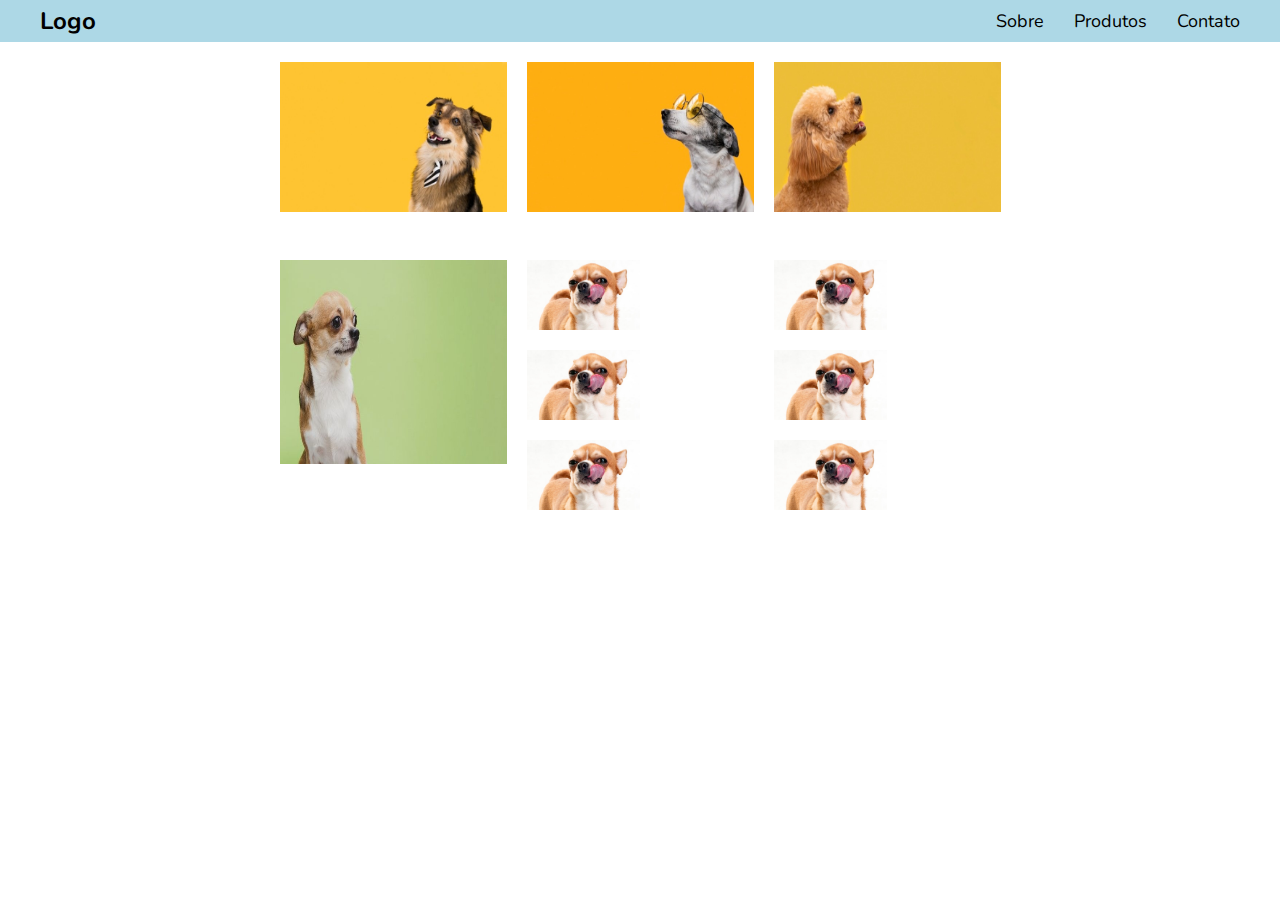
<file: aula6/index.html>
<!DOCTYPE html>
<html lang="en">
    <head>
        <meta charset="UTF-8">
        <meta http-equiv="X-UA-Compatible" content="IE=edge">
        <meta name="viewport" content="width=device-width, initial-scale=1.0">
        <link rel="stylesheet" href="./styles.css">
        <title></title>
    </head>

    <body>
        <header>
            <nav>
                <h2>Logo</h2>
                <ul>
                    <li><a href="">Sobre</a></li>
                    <li><a href="">Produtos</a></li>
                    <li><a href="">Contato</a></li>
                </ul>
            </nav>
        </header>

        <main>
            <div class="container">
                <div class="grid-container">
                    <div class="item-noticias">
                        <img class="img-noticias" src="./images/dog1.jpeg" alt="">
                        <p>Notícia 1</p>
                    </div>
        
                    <div class="item-noticias">
                        <img class="img-noticias" src="./images/dog2.jpeg" alt="">
                        <p>Notícia 2</p>
                    </div>
        
                    <div class="item-noticias">
                        <img class="img-noticias" src="./images/dog3.jpeg" alt="">
                        <p>Notícia 3</p>
                    </div>
                </div>

                <div class="grid-container2">
                    <div class="propaganda">
                        <img class="img-propaganda" src="./images/dog4.jpeg" alt=""> 
                        <p>Propaganda</p>
                    </div>
                    
                    <div class="bermudas">   
                        <div>
                            <img src="./images/dog5.jpeg" alt="">
                            <p>Bermudas</p>
                        </div>
                        <div>
                            <img src="./images/dog5.jpeg" alt="">
                            <p>Bermudas</p>
                        </div>
                        <div>
                            <img src="./images/dog5.jpeg" alt="">
                            <p>Bermudas</p>
                        </div>
                        <div>
                            <img src="./images/dog5.jpeg" alt="">
                            <p>Bermudas</p>
                        </div>
                        <div>
                            <img src="./images/dog5.jpeg" alt="">
                            <p>Bermudas</p>
                        </div>
                        <div>
                            <img src="./images/dog5.jpeg" alt="">
                            <p>Bermudas</p>
                        </div>
                    </div>
                    
                </div>

            </div>
            
        </main>
    </body>
</html>
</file>
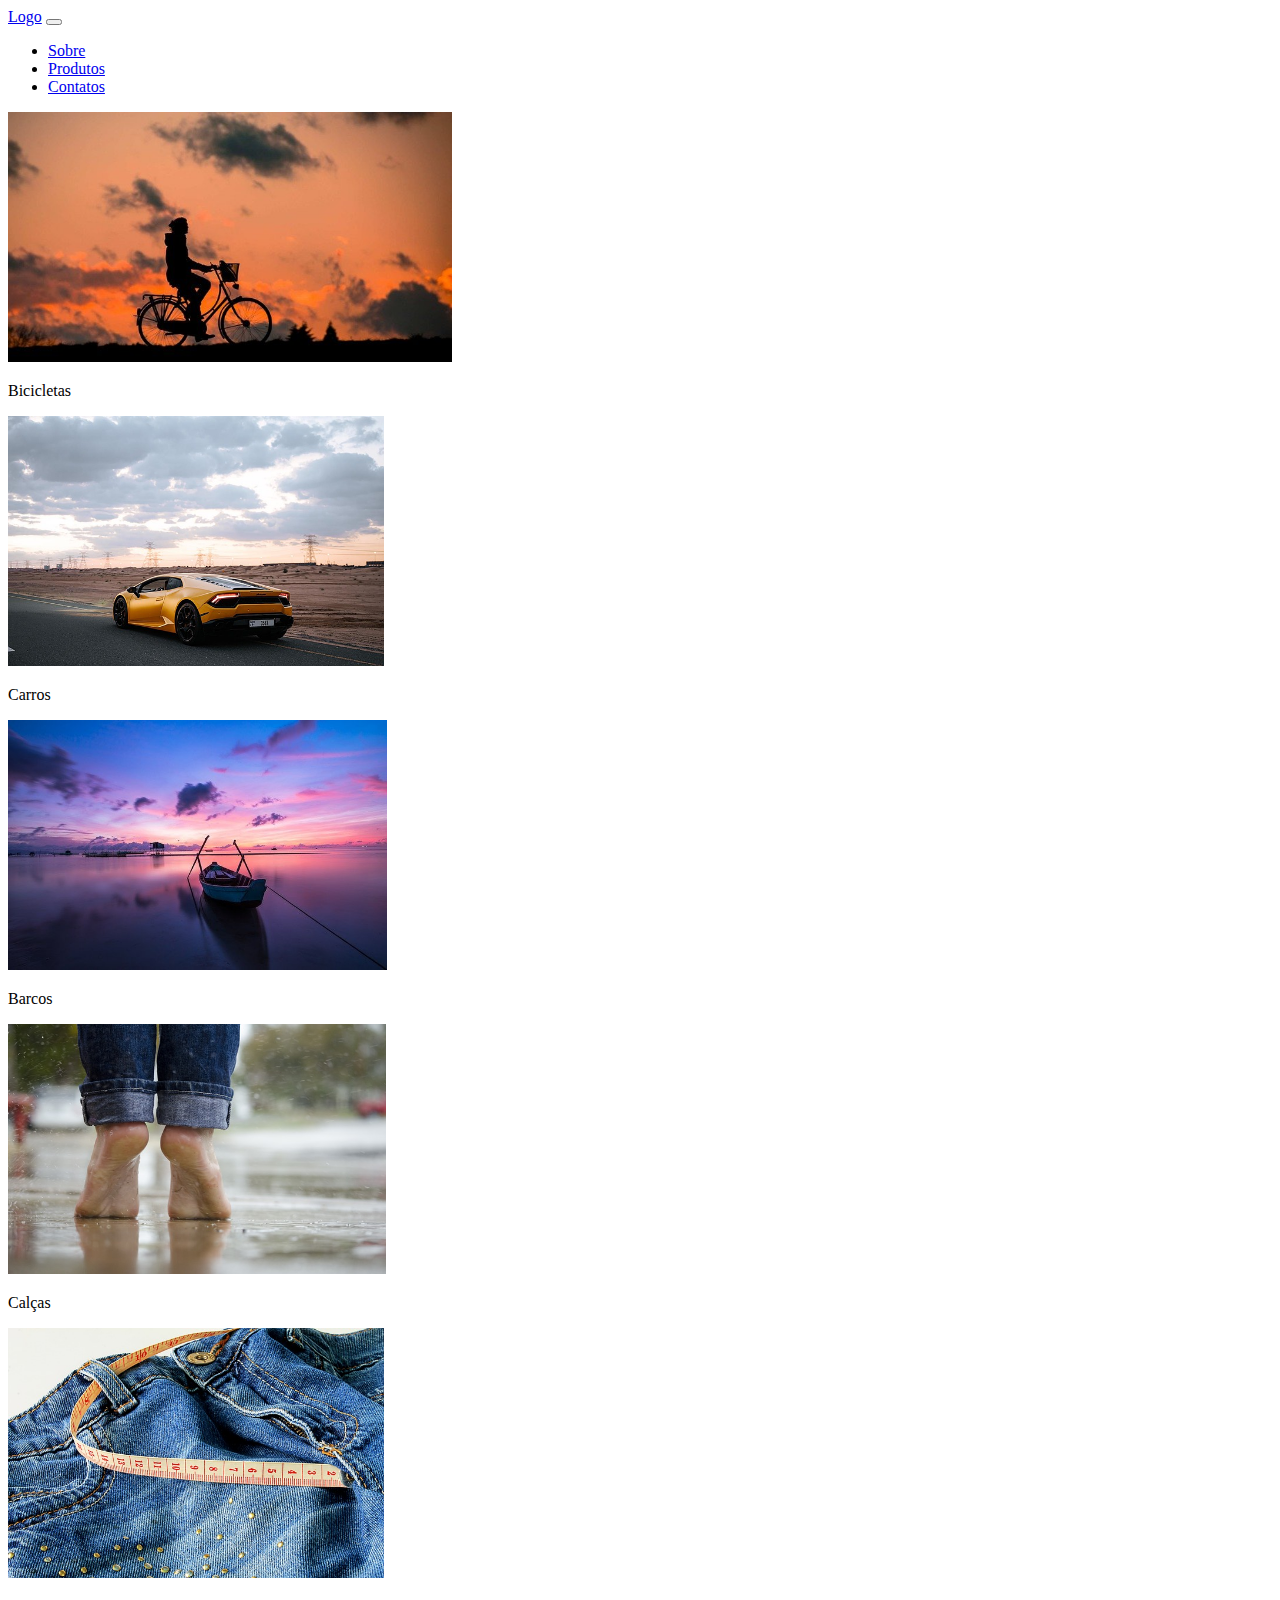
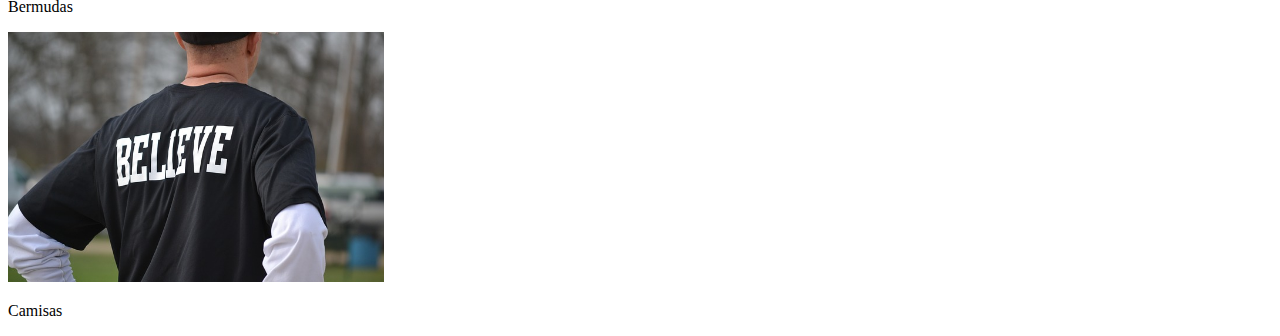
<file: aula7/index.html>
<!DOCTYPE html>
<html lang="pt-BR">
    <head>
        <meta charset="UTF-8">
        <meta http-equiv="X-UA-Compatible" content="IE=edge">
        <meta name="viewport" content="width=device-width, initial-scale=1.0">
        <title>Aprendendo Bootstrap</title>
        <!-- CSS -->
        <link href="https://cdn.jsdelivr.net/npm/bootstrap@5.1.3/dist/css/bootstrap.min.css" rel="stylesheet" integrity="sha384-1BmE4kWBq78iYhFldvKuhfTAU6auU8tT94WrHftjDbrCEXSU1oBoqyl2QvZ6jIW3" crossorigin="anonymous">

    </head>
    <body>
        <nav class="navbar navbar-expand-lg navbar-light bg-dark mb-5">
            <div class="container-fluid d-flex justify-content-between">
                <div>
                    <a class="navbar-brand text-light" href="#">Logo</a>
                    <button class="navbar-toggler" type="button" data-bs-toggle="collapse" data-bs-target="#navbarSupportedContent" aria-controls="navbarSupportedContent" aria-expanded="false" aria-label="Toggle navigation">
                        <span class="navbar-toggler-icon"></span>
                      </button>
                </div>

                <div class="" id="navbarSupportedContent">
                    <ul class="navbar-nav me-auto mb-2 mb-lg-0">
                        <li class="nav-item">
                            <a class="nav-link active text-light" aria-current="page" href="#">Sobre</a>
                        </li>
                        <li class="nav-item">
                            <a class="nav-link text-light" href="#">Produtos</a>
                        </li>
                        <li class="nav-item ">
                            <a class="nav-link text-light" href="#">Contatos</a>
                        </li>
                    </ul>
                </div>
            </div>
        </nav>

        <main class="container">
            <div class="row d-flex">
                <div class="col d-flex flex-column align-items-center">
                    <img class="w-100 mb-2" src="./images/bicicletas.jpg" alt="Homem na bicicleta" height="250">
                    <p>Bicicletas</p>
                </div>

                <div class="col d-flex flex-column align-items-center">
                    <img class="w-100 mb-2" src="./images/carros.jpg" alt="" height="250">
                    <p>Carros</p>
                </div>

                <div class="col d-flex flex-column align-items-center">
                    <img class="w-100 mb-2" src="./images/barcos.jpg" alt="" height="250">
                    <p>Barcos</p>
                </div>
            </div>

            <div class="row d-flex">
                <div class="col d-flex flex-column align-items-center">
                    <img class="w-100 mb-2" src="./images/calças.jpg" alt="Homem na bicicleta" height="250">
                    <p>Calças</p>
                </div>

                <div class="col d-flex flex-column align-items-center">
                    <img class="w-100 mb-2" src="./images/bermudas.jpg" alt="" height="250" >
                    <p>Bermudas</p>
                </div>

                <div class="col  d-flex flex-column align-items-center">
                    <img class="w-100 mb-2" src="./images/camisas.jpg" alt="" height="250">
                    <p>Camisas</p>
                </div>
            </div>
        </main>

        <script src="https://cdn.jsdelivr.net/npm/bootstrap@5.1.3/dist/js/bootstrap.bundle.min.js" integrity="sha384-ka7Sk0Gln4gmtz2MlQnikT1wXgYsOg+OMhuP+IlRH9sENBO0LRn5q+8nbTov4+1p" crossorigin="anonymous"></script>
    </body>
</html>
</file>
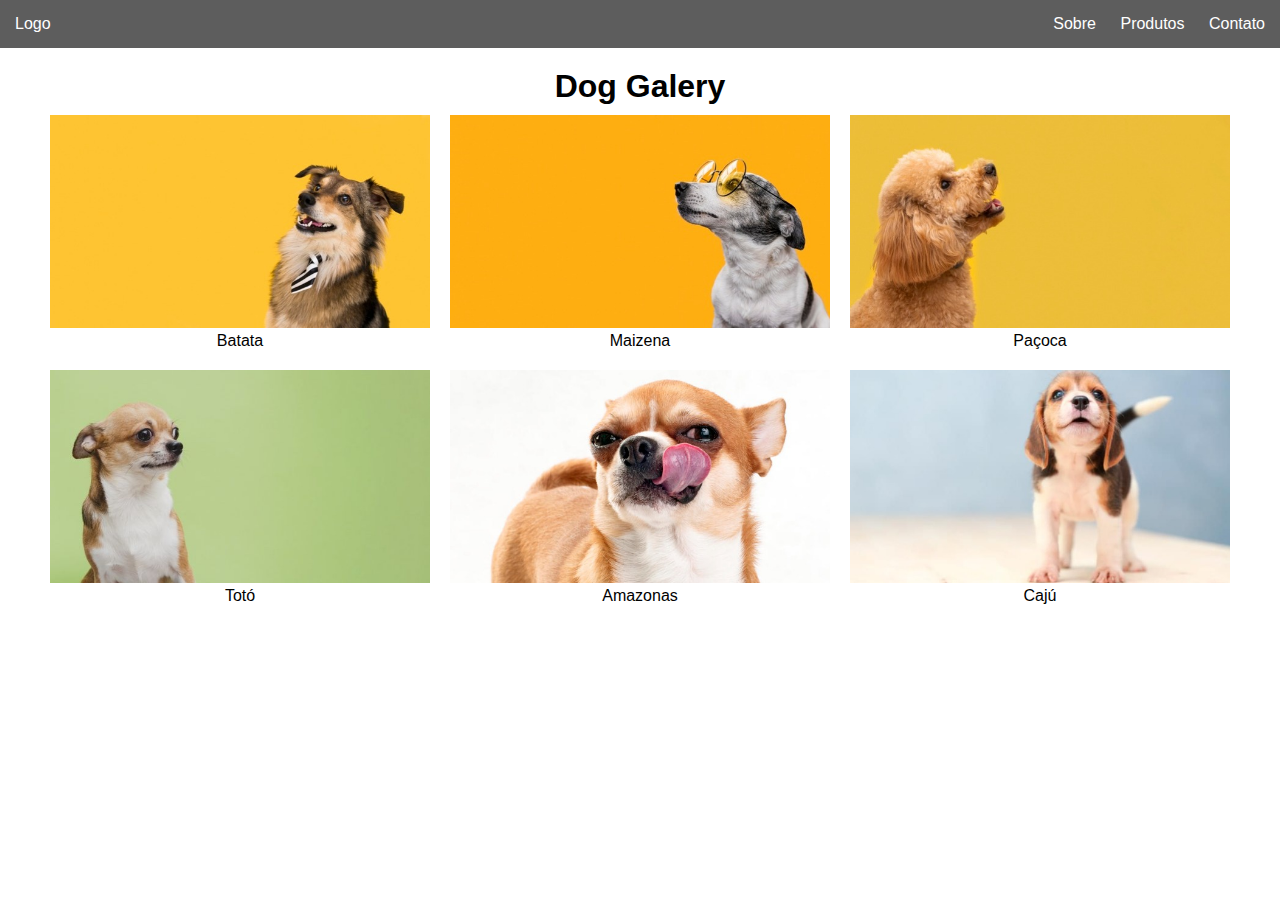
<file: galeriaCaes/index.html>
<!DOCTYPE html>
    <html lang="pt-BR">
    <head>
        <meta charset="UTF-8">
        <meta http-equiv="X-UA-Compatible" content="IE=edge">
        <meta name="viewport" content="width=device-width, initial-scale=1.0">
        <link rel="stylesheet" href="./styles.css">
        <title>Galeria de Cães</title>
    </head>
    <body>
        <header>
            <a href="">Logo</a>
            <nav>
                <ul>
                    <li>
                        <a href="">Sobre</a>
                    </li>

                    <li>
                        <a href="">Produtos</a>
                    </li>

                    <li>
                        <a href="">Contato</a>
                    </li>
                </ul>
            </nav>

        </header>

        <main>
            <h1>Dog Galery</h1>
            <section class="dog-images">
                
                <div>
                    <img src="./images/dog1.jpeg" alt="">
                    <p>Batata</p>
                </div>

                <div>
                    <img src="./images/dog2.jpeg" alt="">
                    <p>Maizena</p>
                </div>

                <div>
                    <img src="./images/dog3.jpeg" alt="">
                    <p>Paçoca</p>
                </div>

                <div>
                    <img src="./images/dog4.jpeg" alt="">
                    <p>Totó</p>
                </div>
                
                <div>
                    <img src="./images/dog5.jpeg" alt="">
                    <p>Amazonas</p>
                </div>

                <div>
                    <img src="./images/dog6.jpeg" alt="">
                    <p>Cajú</p>
                </div>
            </section>
        </main>

    </body>
</html>
</file>
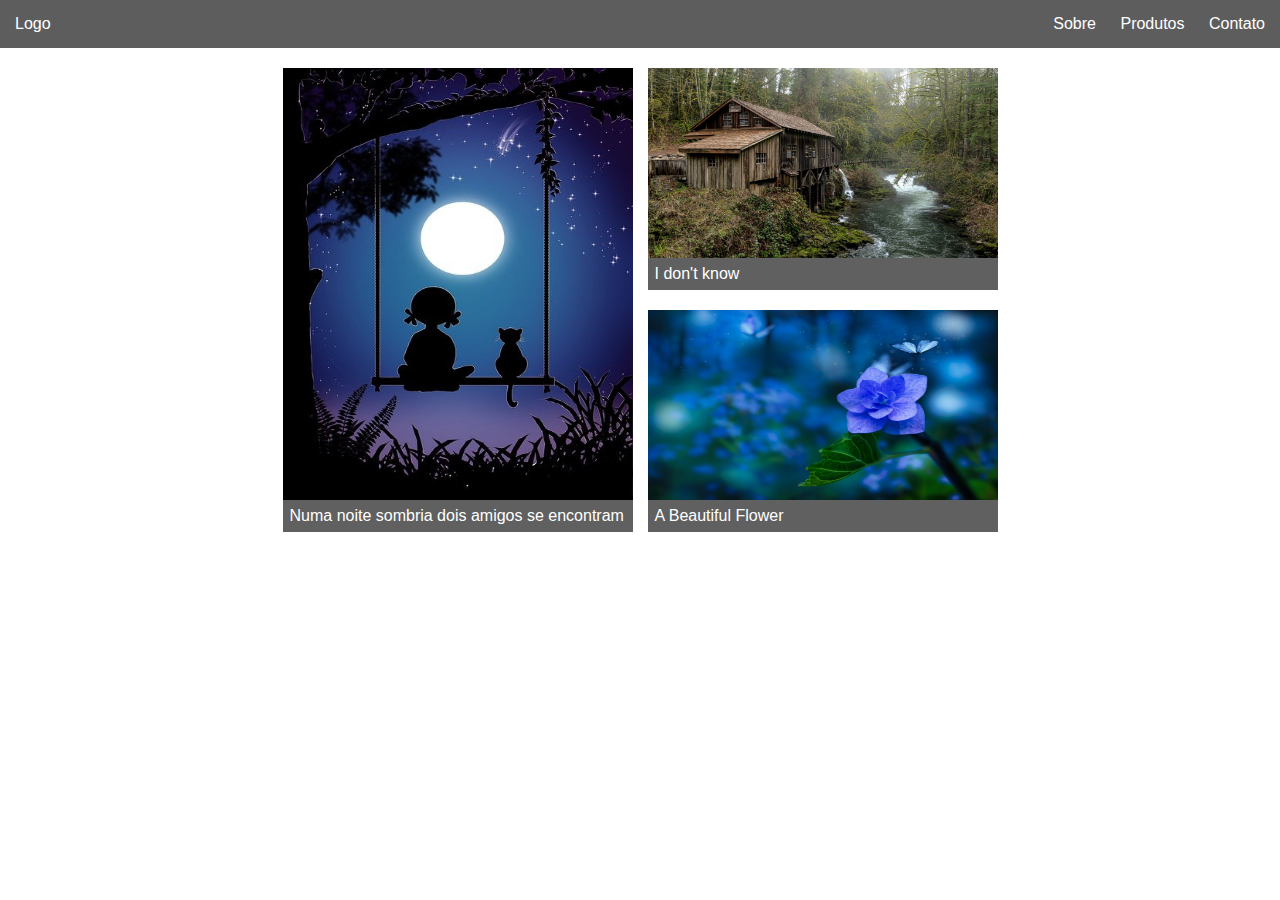
<file: layoutImages/index.html>
<!DOCTYPE html>
<html lang="pt-BR">
<head>
    <meta charset="UTF-8">
    <meta http-equiv="X-UA-Compatible" content="IE=edge">
    <meta name="viewport" content="width=device-width, initial-scale=1.0">
    <link rel="stylesheet" href="./styles.css">
    <title>Layout Images</title>
</head>
<body>
    <header>
        <a href="">Logo</a>
        <nav>
            <ul>
                <li>
                    <a href="">Sobre</a>
                </li>

                <li>
                    <a href="">Produtos</a>
                </li>

                <li>
                    <a href="">Contato</a>
                </li>
            </ul>
        </nav>
    </header>

    <main>
        <section class="layout">
            <div class="col1">
                <img src="./images/dark.jpg" alt="Desenho de uma garota e um gato sentados num balanço" width="350" height="432">
                <p>Numa noite sombria dois amigos se encontram</p>
            </div>
                
            <div class="col2">
                <img src="./images/cabana.jpg" alt="Cabana próximo a um riacho" width="350" height="190">
                <p>I don't know</p>
            
                <img src="./images/flower.jpg" alt="Flor Azul" width="350" height="190">
                <p>A Beautiful Flower</p>
            </div>
        </section>

    </main>

</body>
</html>
</file>
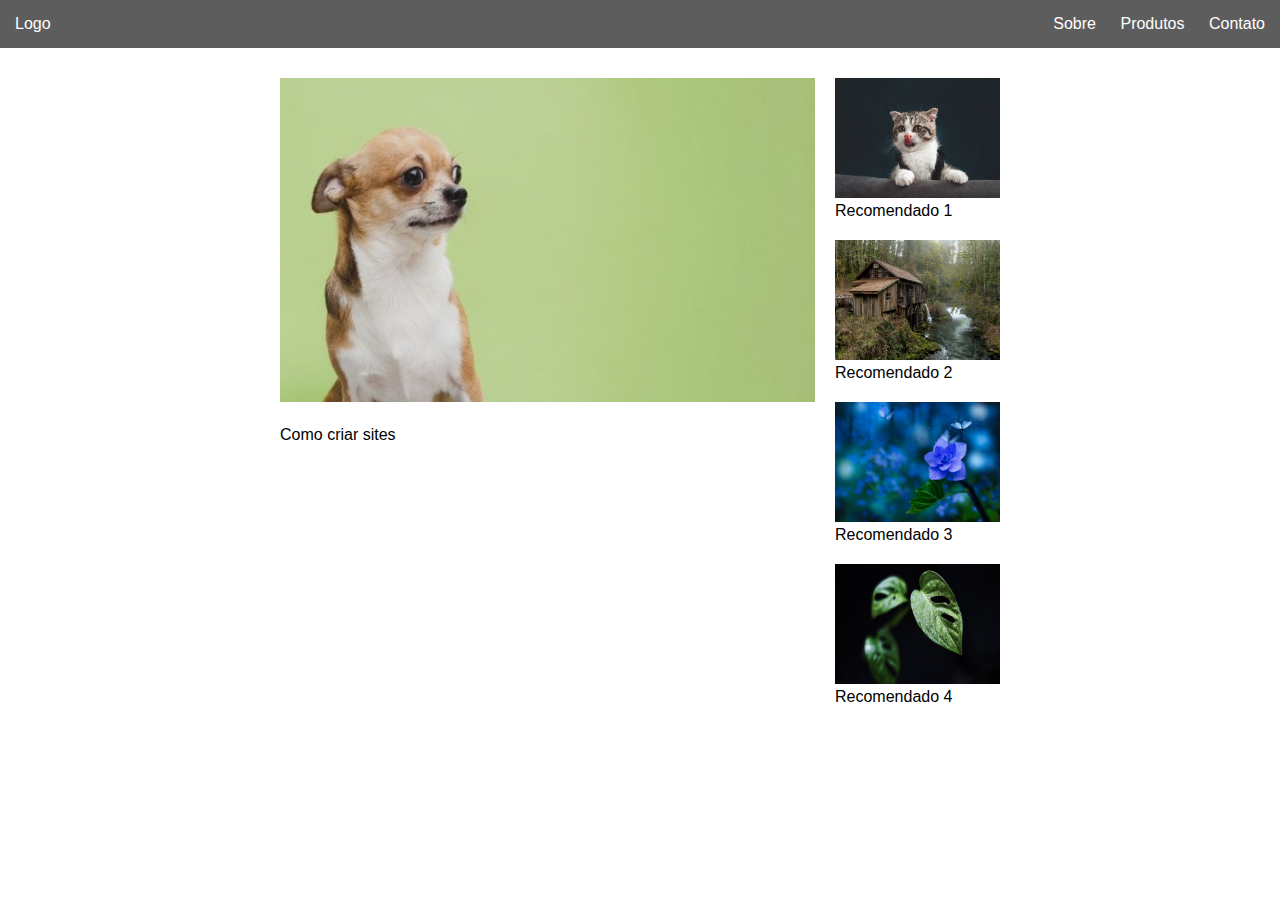
<file: sitesRecomendados/index.html>
<!DOCTYPE html>
<html lang="pt-BR">
<head>
    <meta charset="UTF-8">
    <meta http-equiv="X-UA-Compatible" content="IE=edge">
    <meta name="viewport" content="width=device-width, initial-scale=1.0">
    <link rel="stylesheet" href="./styles.css">
    <title>Recomendações de Sites</title>
</head>
<body>
    <header>
        <a href="">Logo</a>
        <nav>
            <ul>
                <li>
                    <a href="">Sobre</a>
                </li>

                <li>
                    <a href="">Produtos</a>
                </li>

                <li>
                    <a href="">Contato</a>
                </li>
            </ul>
        </nav>
    </header>

    <main>
        <section class="sites">
            <div>
                <img src="./images/dog4.jpeg" alt="" width="535" height="324">
                <p class="p-maior">Como criar sites</p>
            </div>
                
            <div class="recomendados">
                <img src="./images/cat.jpg" alt="" width="165" height="120">
                <p>Recomendado 1</p>
            
                <img src="./images/cabana.jpg" alt="" width="165" height="120">
                <p>Recomendado 2</p>
            
                <img src="./images/flower.jpg" alt="" width="165" height="120">
                <p>Recomendado 3</p>
            
                <img src="./images/planta.jpg" alt="" width="165" height="120">
                <p>Recomendado 4</p>
            </div>
        </section>

    </main>

</body>
</html>
</file>
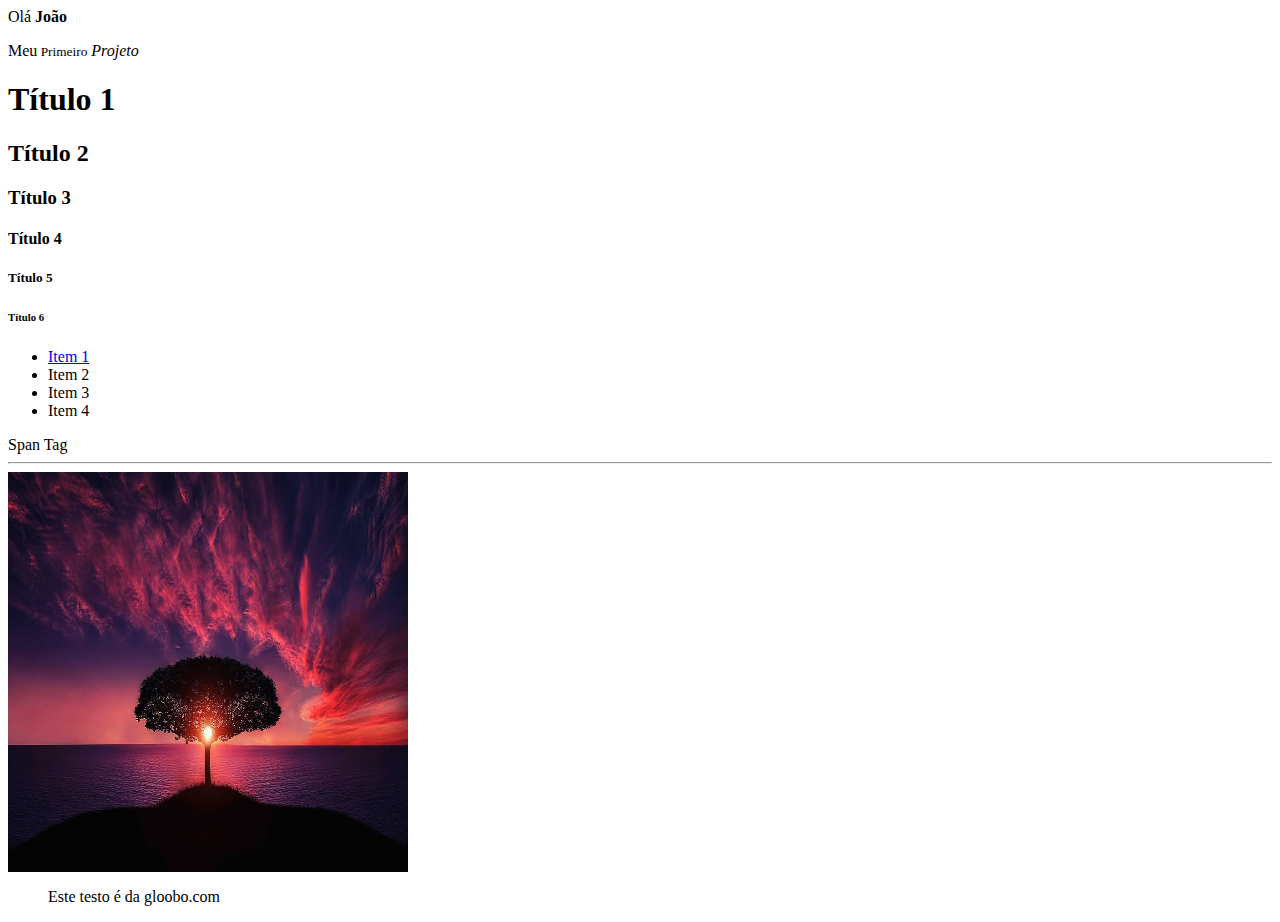
<file: aula1/exercicio2.html>
<html>
    <head>
        <title>Primeira aula p.2</title>
    </head>

    <body>
        <div>   
            <p>Olá <strong>João</strong></p>
            <p>Meu<small> Primeiro</small><em> Projeto</em></p>
        </div>

        <div>
            <h1>Título 1</h1>
            <h2>Título 2</h2>
            <h3>Título 3</h3>
            <h4>Título 4</h4>
            <h5>Título 5</h5>
            <h6>Título 6</h6>
        </div>

        <div>
            <ul>
                <li><a href="http://www.globo.com">Item 1</a></li>
                <li>Item 2</li>
                <li>Item 3</li>
                <li>Item 4</li>
            </ul>
        </div>

        <span>Span Tag</span>

        <hr>

        <img src="../images/nature.jpg" alt="Imagem de uma árvore no meio do mar" width="400px" height="400px"> 

        <blockquote cite="www.globo.com">
            <p>Este testo é da gloobo.com</p>
        </blockquote>
    </body>
</html>
</file>
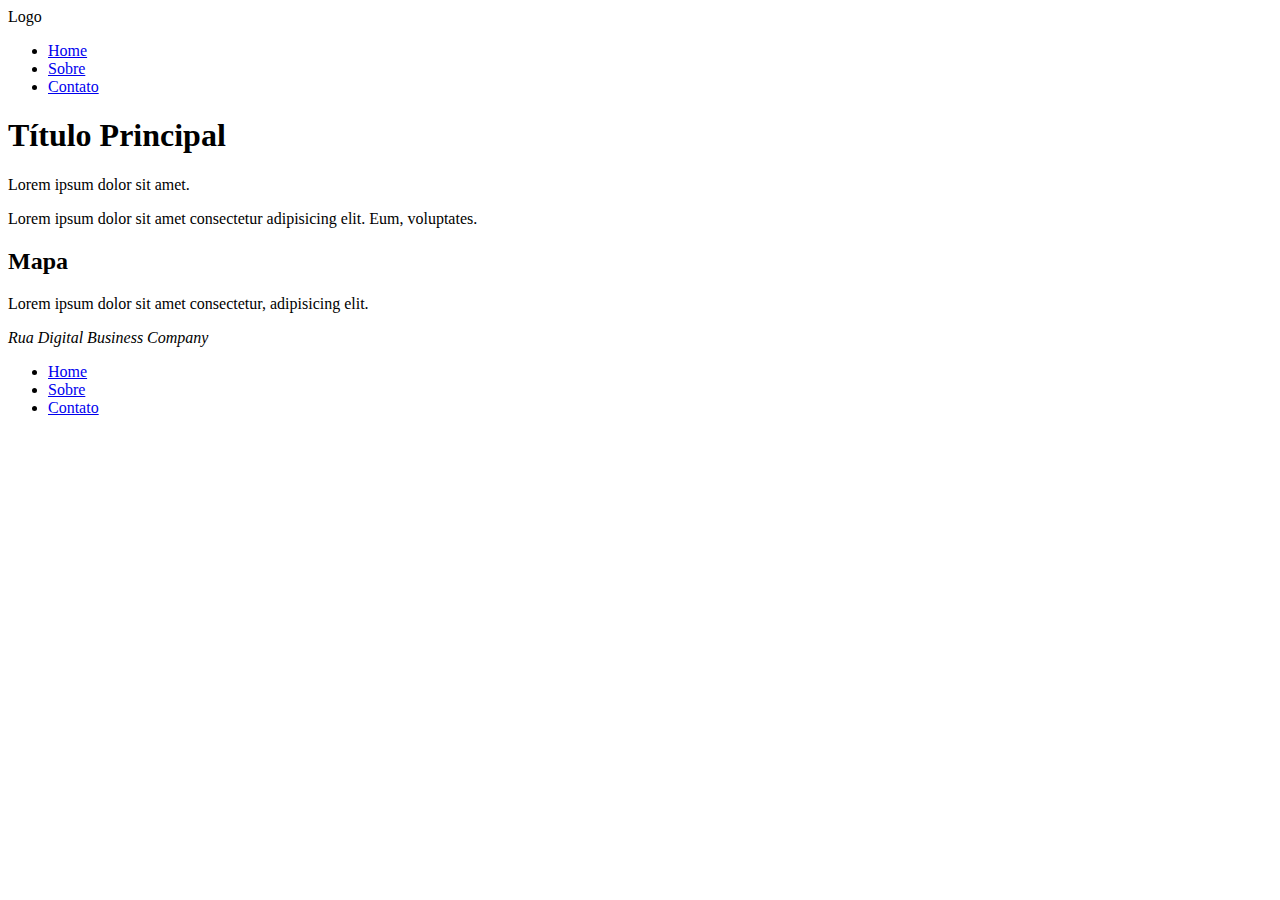
<file: aula1/exercicio3.html>
<!DOCTYPE html>
<html lang="pt-BR">
    <head>
        <meta charset="UTF-8">
        <meta http-equiv="X-UA-Compatible" content="IE=edge">
        <meta name="viewport" content="width=device-width, initial-scale=1.0">
        <title>Exercício p.3 (Semântica)</title>
    </head>
    <body>
        <header>
            <a>Logo</a>
            <nav>
                <ul>
                    <li><a href="/">Home</a></li>
                    <li><a href="/sobre">Sobre</a></li>
                    <li><a href="/contato">Contato</a></li>
                </ul>
            </nav>
        </header>
        <main>
            <h1>Título Principal</h1>
            <p>Lorem ipsum dolor sit amet.</p>
            <p>Lorem ipsum dolor sit amet consectetur adipisicing elit. Eum, voluptates.</p>
        </main>
        <section class="mapa">
            <h2>Mapa</h2>
            <aside>
                <p>Lorem ipsum dolor sit amet consectetur, adipisicing elit.</p>
            </aside>
        </section>
        <footer>
            <nav>
                <address>Rua Digital Business Company</address>
                <ul>
                    <li><a href="/">Home</a></li>
                    <li><a href="/sobre">Sobre</a></li>
                    <li><a href="/contato">Contato</a></li>
                </ul>
            </nav>  
        </footer>
    </body>
</html>
</file>
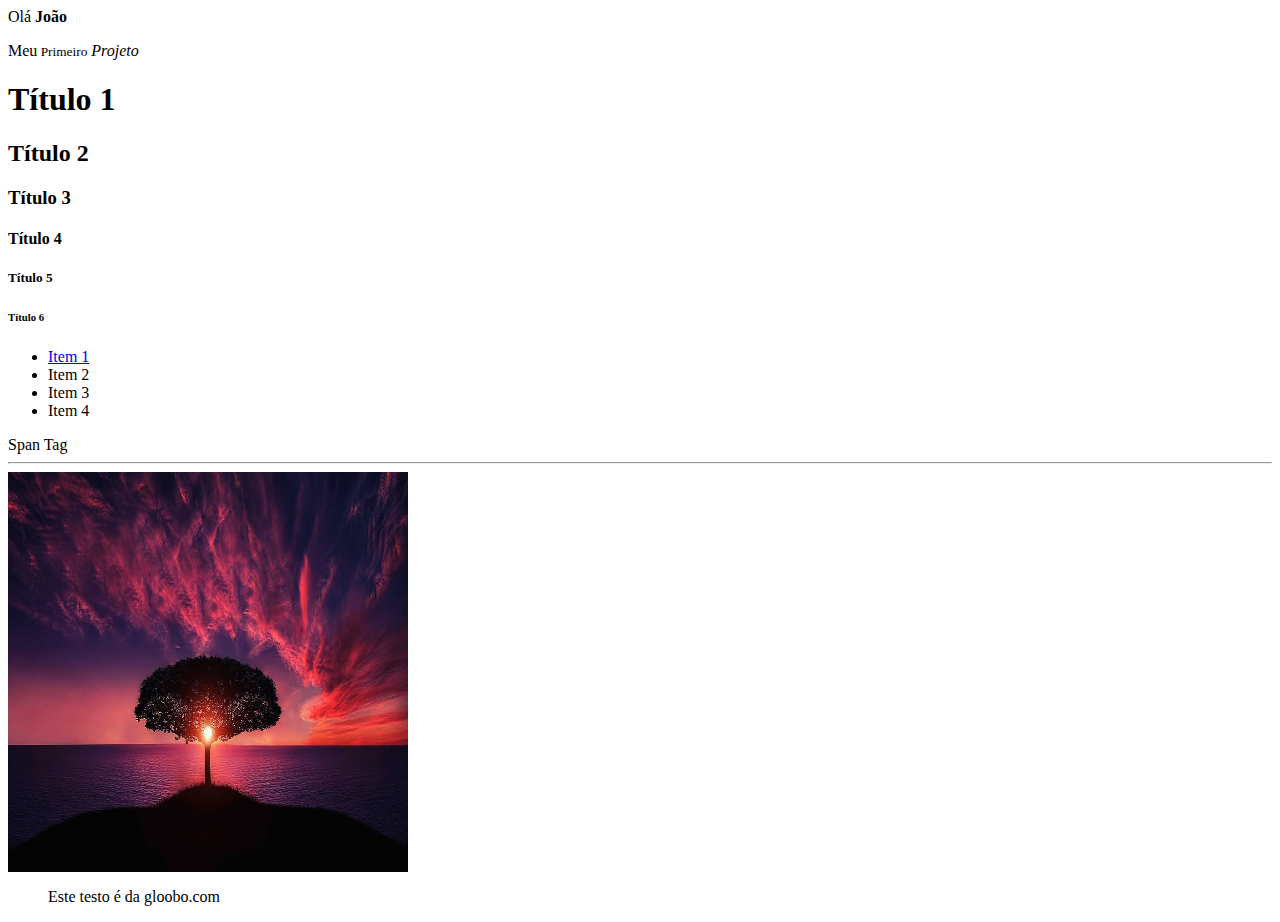
<file: aula1/exericio2.html>
<html>
    <head>
        <title>Primeira aula p.2</title>
    </head>

    <body>
        <div>   
            <p>Olá <strong>João</strong></p>
            <p>Meu<small> Primeiro</small><em> Projeto</em></p>
        </div>

        <div>
            <h1>Título 1</h1>
            <h2>Título 2</h2>
            <h3>Título 3</h3>
            <h4>Título 4</h4>
            <h5>Título 5</h5>
            <h6>Título 6</h6>
        </div>

        <div>
            <ul>
                <li><a href="http://www.globo.com">Item 1</a></li>
                <li>Item 2</li>
                <li>Item 3</li>
                <li>Item 4</li>
            </ul>
        </div>

        <span>Span Tag</span>

        <hr>

        <img src="nature.jpg" alt="Imagem de uma árvore no meio do mar" width="400px" height="400px"> 

        <blockquote cite="www.globo.com">
            <p>Este testo é da gloobo.com</p>
        </blockquote>
    </body>
</html>
</file>
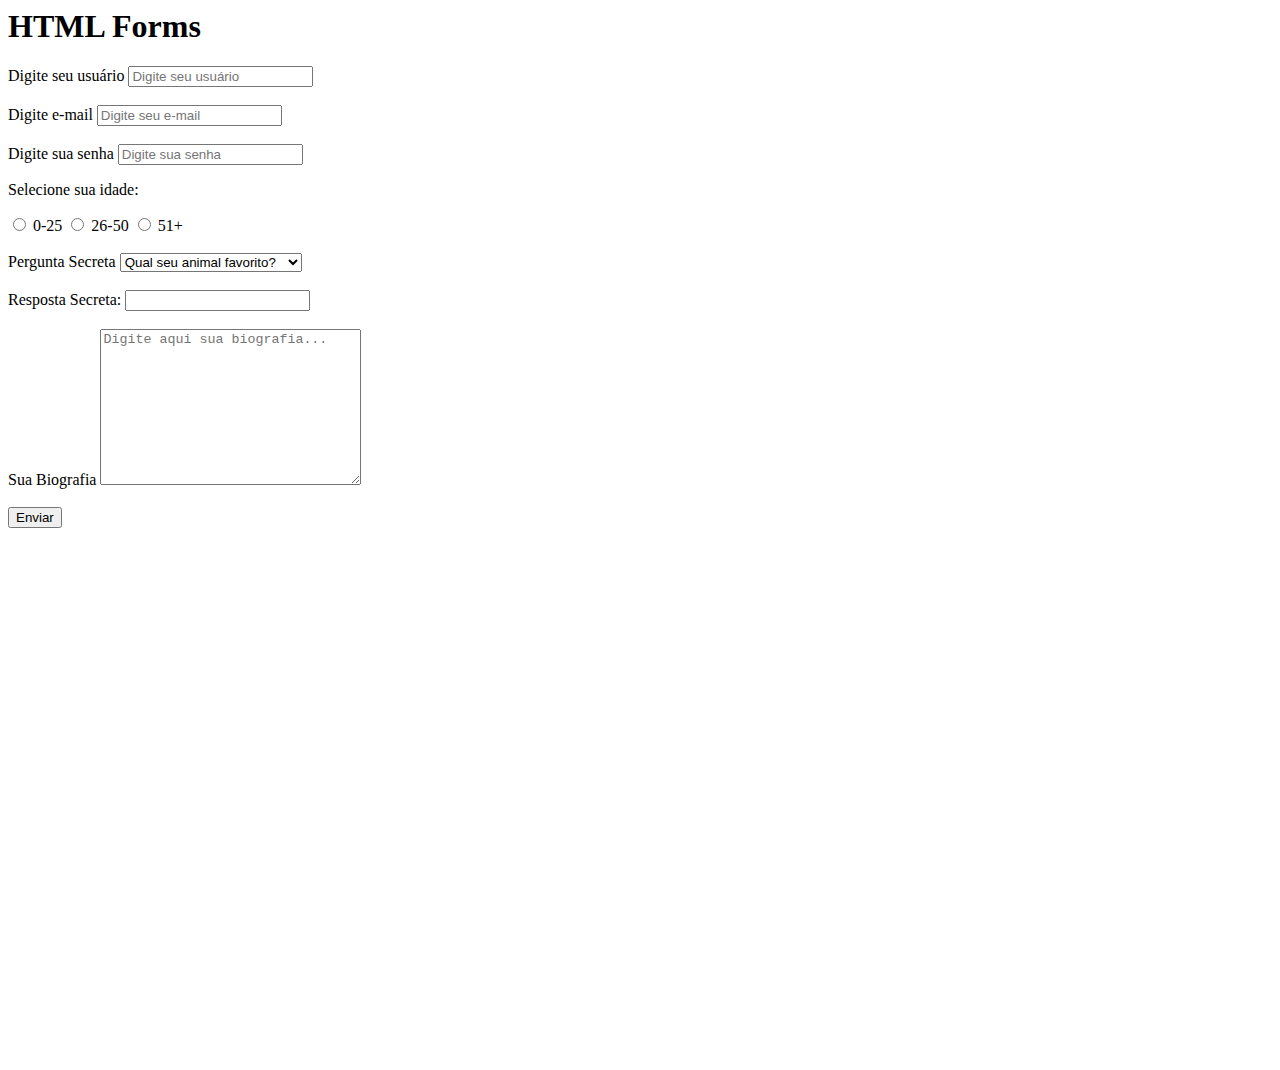
<file: aula2/exercicio1.html>
<html">
<head>
    <title>HTML Forms</title>
</head>
<body>
    <h1>HTML Forms</h1>
    <form action="">
        <label for="username">Digite seu usuário</label>
        <input type="text" name="username" placeholder="Digite seu usuário">
        <br><br>
        <label for="email">Digite e-mail</label>
        <input type="text" name="email" placeholder="Digite seu e-mail">
        <br><br>
        <label for="password">Digite sua senha</label>
        <input type="password" name="password" placeholder="Digite sua senha">

        <p>Selecione sua idade:</p>
        <input type="radio" name="age" value="0-25" id="option-1">
        <label for="option-1'">0-25</label>
        <input type="radio" name="age" value="26-50" id="option-2">
        <label for="option-2'">26-50</label>
        <input type="radio" name="age" value="51+" id="option-3">
        <label for="option-3'">51+</label>

        <br><br>

        <label for="questions">Pergunta Secreta</label>
        <select name="questions" id="questions">
            <option value="q1">Qual seu animal favorito?</option>
            <option value="q2">Qual seu time de coração?</option>
            <option value="q3">Qual sua cidade natal?</option>
        </select>

        <br><br>

        <label for="answer">Resposta Secreta:</label>
        <input type="text" id="answer" name="answer">

        <br><br>

        <label for="bio">Sua Biografia</label>
        <textarea name="bio" id="bio" cols="30" rows="10" placeholder="Digite aqui sua biografia..."></textarea>

        <br><br>

        <input type="submit" value="Enviar">
    </form>
    <iframe width="400" height="250" src="https://www.youtube.com/embed/YXy-vcHyusg" title="YouTube video player" frameborder="0" allow="accelerometer; autoplay; clipboard-write; encrypted-media; gyroscope; picture-in-picture" allowfullscreen></iframe>

    <br><br>

    <iframe src="https://www.google.com/maps/embed?pb=!1m18!1m12!1m3!1d252836.6305374356!2d-35.07430632712772!3d-8.042947494379423!2m3!1f0!2f0!3f0!3m2!1i1024!2i768!4f13.1!3m3!1m2!1s0x7ab196f94e5408b%3A0xe5800ef782bde3a6!2sRecife%2C%20PE!5e0!3m2!1spt-BR!2sbr!4v1645473055650!5m2!1spt-BR!2sbr" width="400" height="250" style="border:0;" allowfullscreen="" loading="lazy"></iframe>
</body>
</html>
</file>
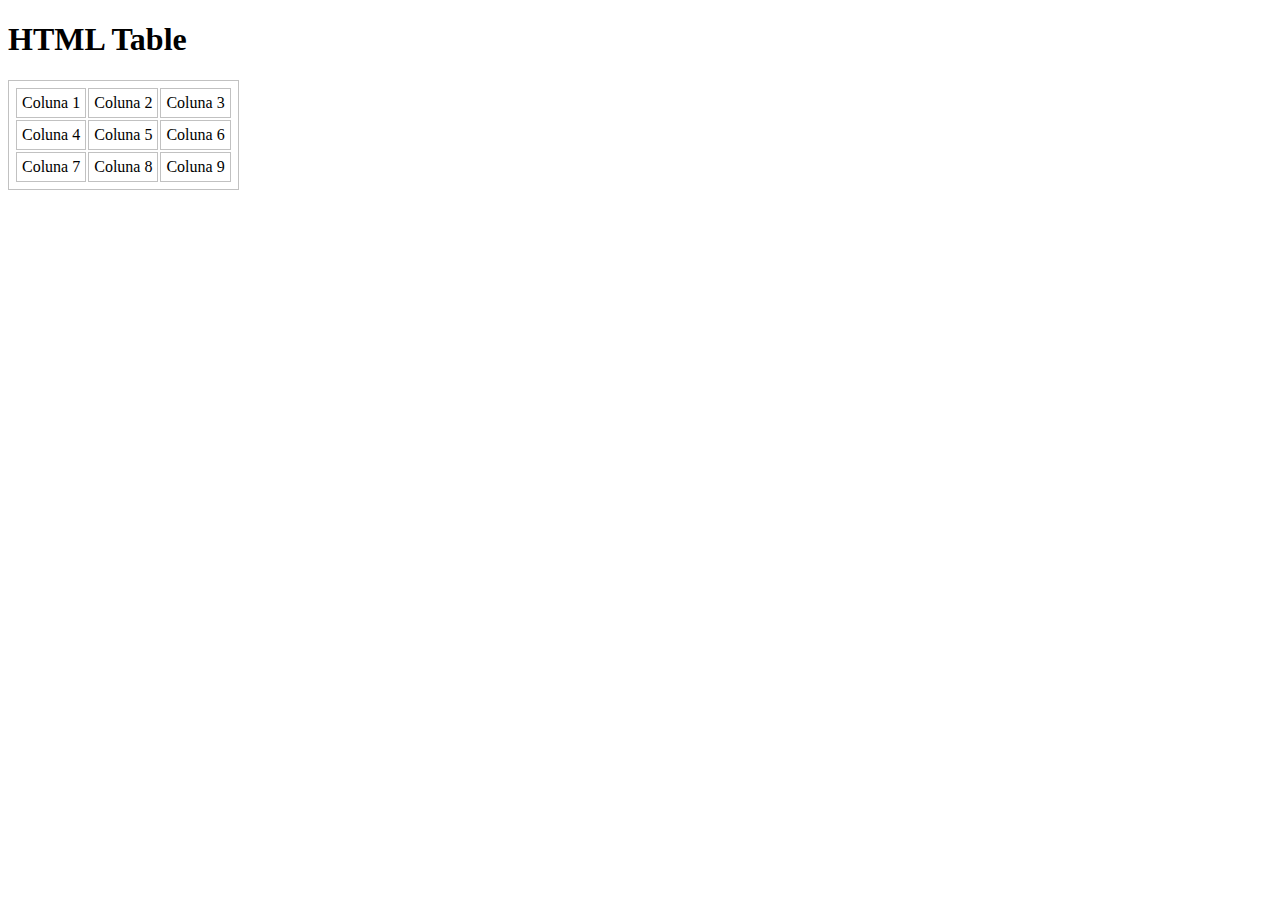
<file: aula2/exercicio2.html>
<!DOCTYPE html>
<html lang="pt-br">
<head>
    <meta charset="UTF-8">
    <meta http-equiv="X-UA-Compatible" content="IE=edge">
    <meta name="viewport" content="width=device-width, initial-scale=1.0">
    <title>Treinamento Tabela</title>

    <style>
        table, tr, td{
            border: 1px solid #c1c1c1;
            padding: 5px;
        }
    </style>

</head>
<body>
    <h1>HTML Table</h1>
    <table>
        <tr>
            <td>Coluna 1</td>
            <td>Coluna 2</td>
            <td>Coluna 3</td>
        </tr>

        <tr>
            <td>Coluna 4</td>
            <td>Coluna 5</td>
            <td>Coluna 6</td>
        </tr>

        <tr>
            <td>Coluna 7</td>
            <td>Coluna 8</td>
            <td>Coluna 9</td>
        </tr>

    </table>
</body>
</html>
</file>
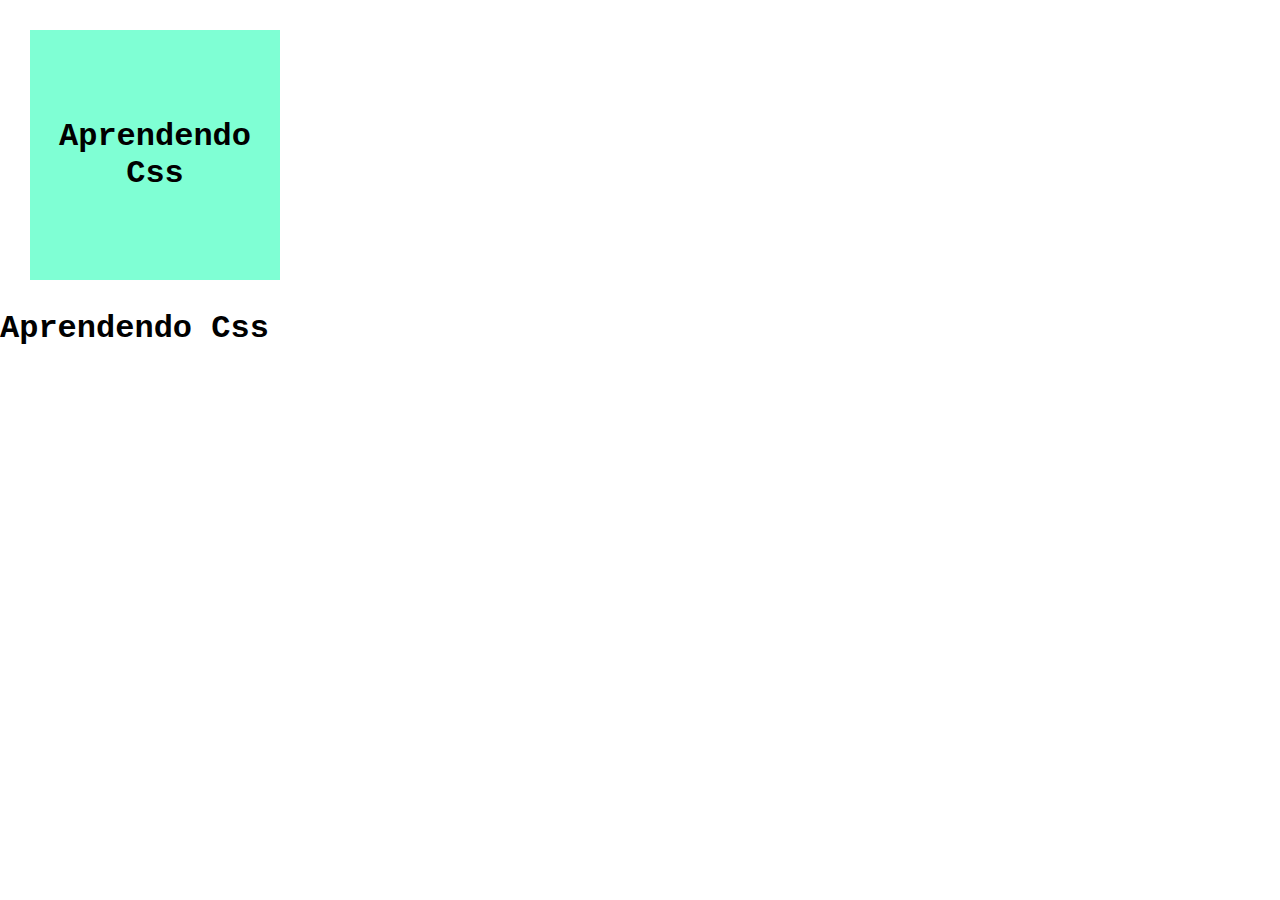
<file: aula3/exercicio1.html>
<!DOCTYPE html>
<html lang="en">
    <head>
        <meta charset="UTF-8">
        <meta http-equiv="X-UA-Compatible" content="IE=edge">
        <meta name="viewport" content="width=device-width, initial-scale=1.0">
        <title>Document</title>
        <link rel="stylesheet" href="./styles.css">
    </head>
    <body>

        <div class="teste">
            <h1>Aprendendo Css</h1>
        </div>

        <div>
            <h1>Aprendendo Css</h1>
        </div>

    </body>
</html>
</file>
<file: aula6/styles.css>
@import url('https://fonts.googleapis.com/css2?family=Nunito+Sans:wght@200&family=Nunito:wght@200&family=Poppins:wght@300&display=swap');

*{
    margin: 0;
    padding: 0;
}

body{
    font-family: 'Nunito', sans-serif;
    background-image: url("https://www.bypeople.com/wp-content/uploads/2015/05/css-dark-chain-background.png");
    background-size: cover;
}

/* Navbar */

header{
    background-color: lightblue;
}

nav ul li a {
    color: #000;
    text-decoration: none;
    margin-left: 30px;
    font-size:large;
}

nav ul li a:hover{
    
}

li{
    list-style: none;
}

header nav {
    display: flex;
    justify-content: space-between;
    align-items: center;
    padding: 5px 40px;
}

header nav ul{
    display: flex;
    
}

/* CONTAÚDO */

.container{
    margin: 0 auto;
    max-width: 1200px;
    display: grid;
    justify-content: center;
}

p{
    color: #fff;
}

.bermudas p{
    margin-left: 10px;
}

.img-noticias{
    width: 227px;
    height: 150px;
}

.grid-container {
    display: grid;
    grid-template-columns: auto auto auto;
    gap: 20px;
    margin: 20px 0;
}

.grid-container2 .propaganda p{
    display: grid;
    justify-content: center
}

.img-propaganda{
    width: 227px;
    height: 204px;
}

.grid-container2{
    display: grid;
    grid-template-columns: 227px auto;
    gap: 20px;
}

.grid-container2 .bermudas {
    display: grid;
    grid-template-columns: auto auto;
    gap: 20px;
}

.bermudas div{
    display: flex;
    align-items: center;
}

.bermudas img{
    width: 113px;
    height: 70px;
}
</file>
<file: galeriaCaes/styles.css>
*{
    margin:0;
    padding: 0;
    font-family: Arial, Helvetica, sans-serif;
}

header{
    background-color: rgba(0, 0, 0, 0.637);
    display: flex;
    justify-content: space-between;
    padding: 15px;
    margin-bottom: 20px;
}

header a {
    color: #fff;
    text-decoration: none;
}

header a:hover{
    text-decoration: underline;
}

ul li{
    display: inline;
    margin-left: 20px;
}



/* Galeria */

.dog-images{
    margin: 0 auto;
    max-width: 1200px;
    display: flex;
    flex-wrap: wrap;
}

.dog-images > div {
    margin: 10px;
    flex: 1 1 300px;
  }

p{
    text-align: center;
}

img{
    max-width: 100%;
}

h1{
    text-align: center;
}
</file>
<file: layoutImages/styles.css>
*{
    margin:0;
    padding: 0;
    font-family: Arial, Helvetica, sans-serif;
}

header{
    background-color: rgba(0, 0, 0, 0.637);
    display: flex;
    justify-content: space-between;
    padding: 15px;
    margin-bottom: 20px;
}

header a {
    color: #fff;
    text-decoration: none;
}

header a:hover{
    text-decoration: underline;
}

ul li{
    display: inline;
    margin-left: 20px;
}


/* LAYOUT */

.layout{
    display: flex;
    margin: 0 auto;
    max-width: 1200px;
    justify-content: center;
    flex-wrap: wrap;
}

p{
    background-color: rgba(0, 0, 0, 0.623);
    color: #fff;
    margin-bottom: 20px;
    padding: 7px;
}

img{
    max-width: 100%;
    display: block;
}

.col2{
    margin-left: 15px;
}
</file>
<file: sitesRecomendados/styles.css>
*{
    margin:0;
    padding: 0;
    font-family: Arial, Helvetica, sans-serif;
}

header{
    background-color: rgba(0, 0, 0, 0.637);
    display: flex;
    justify-content: space-between;
    padding: 15px;
    margin-bottom: 20px;
}

header a {
    color: #fff;
    text-decoration: none;
}

header a:hover{
    text-decoration: underline;
}

ul li{
    display: inline;
    margin-left: 20px;
}


/* SITES */

.sites{
    display: flex;
    max-width: 1200px;
    margin: 0 auto;
    margin-top: 30px;
    justify-content: center;
    flex-wrap: wrap;
}

.recomendados{
    margin-left: 20px;  
    flex-direction: column;         
}

p{
    padding-bottom: 20px;
}

.p-maior{
    margin-top: 20px;
}

img{
    max-width: 100%;
}
</file>
<file: aula3/styles.css>
*{
    font-family: 'Courier New', Courier, monospace;
    margin: 0;
    padding: 0;
}

.teste{
    width: 250px;
    height: 250px;
    background-color: aquamarine;
    margin: 30px 30px;
    display: flex;
    align-items: center;
    text-align: center;
}
</file>
